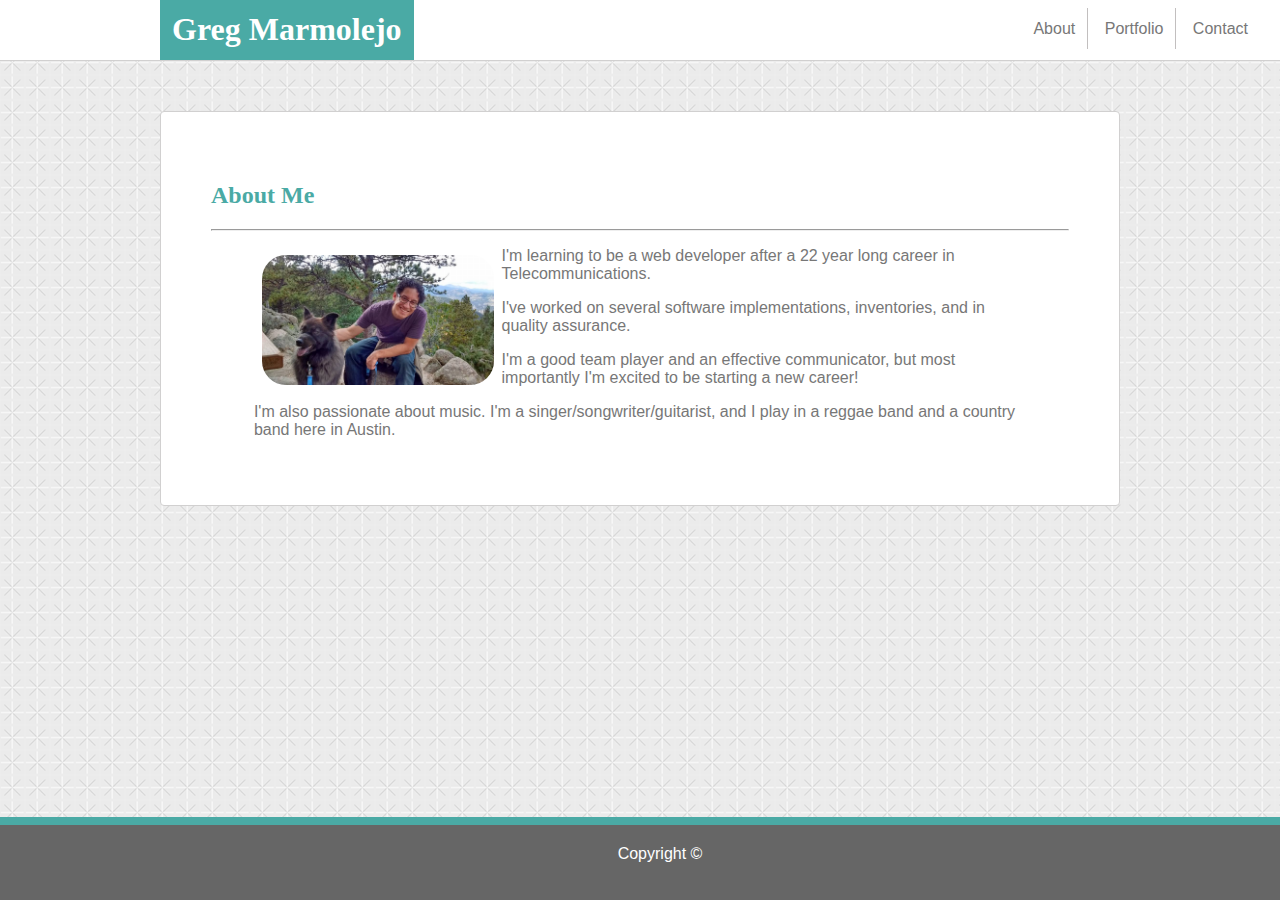
<file: index.html>
<!DOCTYPE html>
<html lang= "en-us">
    <head>
        <title>About Me</title>
        <link rel= "stylesheet" href="assets/css/style.css">
    </head>

    <body>
        <!--Header is the same on all three pages-->
        <header>
            <div class= "navigation">                
                <h1>Greg Marmolejo</h1>
                <nav>
                    <a href= "index.html">About</a>
                    <a href= "portfolio.html">Portfolio</a>
                    <a href= "contact.html">Contact</a>
                </nav>
            </div>
        </header>

        <br>

        <!--Same container for all three pages.-->
        <div id="container">
            <section><h2>About Me</h2></section>
            <hr>
            <section class= "Content">
                <img id="photoGreg" src= "assets/images/Me & Nimbus - Walker Ranch 2015.jpg" alt ="Greg and his dog Nimbus">
                <p>I'm learning to be a web developer after a 22 year long career in Telecommunications.</p>
                <p>I've worked on several software implementations, inventories, and in quality assurance.</p>
                <p>I'm a good team player and an effective communicator, but most importantly I'm excited to be starting a new career!</p>
                <p>I'm also passionate about music. I'm a singer/songwriter/guitarist, and I play in a reggae band and a country band here in Austin.</p>
            </section>

        </div>

        <footer>Copyright &copy;</footer>
    </body>
</html>
</file>
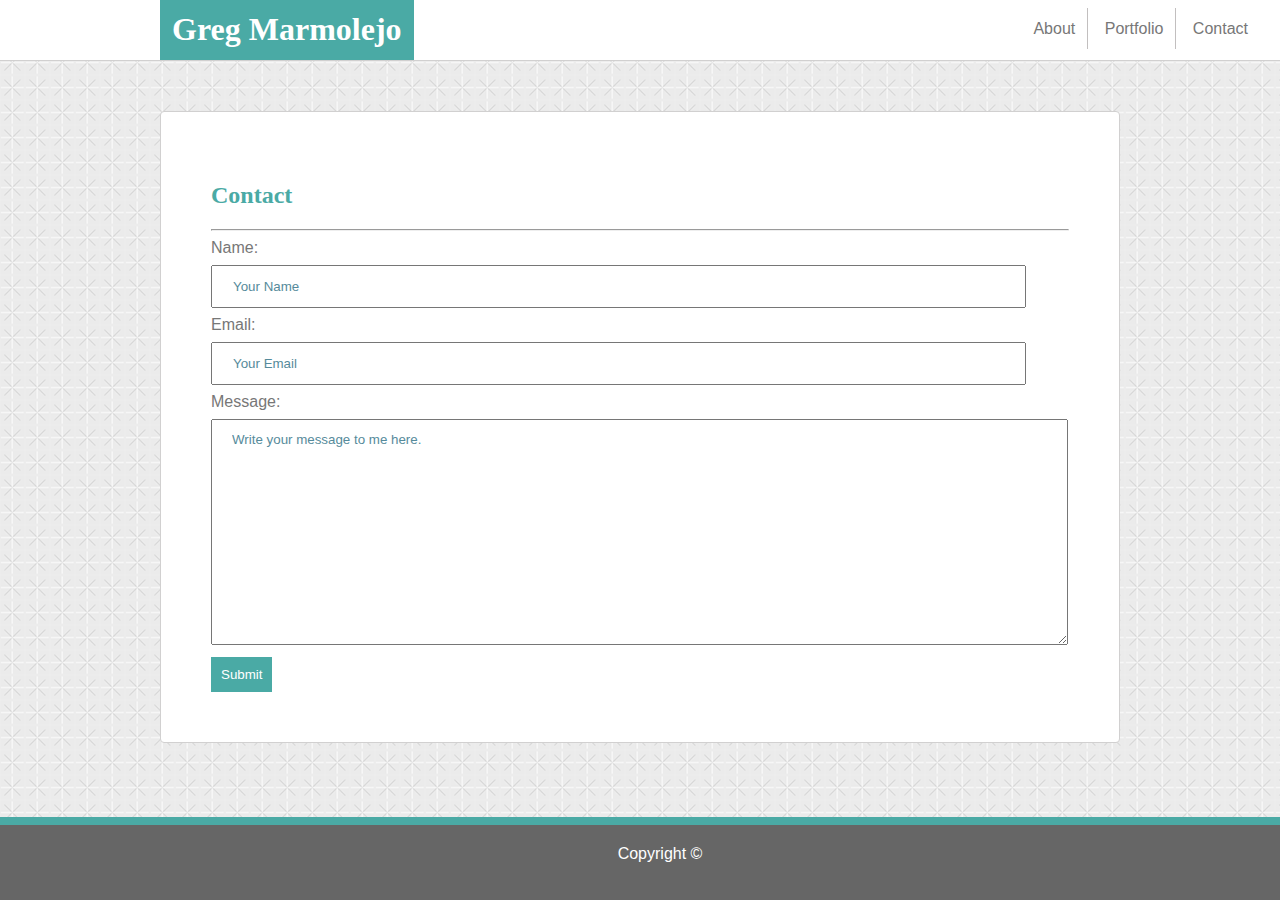
<file: Contact.html>
<!DOCTYPE html>
<html lang= "en-us">
    <head>
        <title>Contact</title>
        <link rel= "stylesheet" href="assets/css/style.css">
        <!-- <link rel= "stylesheet" href="css/reset.css" -->
    </head>

    <body>
        <header>
            <!--div class navigation functions as container.  On CSS page ".navigation" matches "#container" from index page.-->
            <div class= "navigation">                
                <h1>Greg Marmolejo</h1>
                    <nav>
                        <a href= "index.html">About</a>
                        <a href= "portfolio.html">Portfolio</a>
                        <a href= "contact.html">Contact</a>
                    </nav>
            </div>
        </header>

        <br>

        <div id="container">
            <section><h2>Contact</h2></section>
            <hr>
            <section>
                <form>
                    Name: <br>
                    <input type= "text" name= "name" placeholder="Your Name"><br>
                    Email: <br>
                    <input type= "text" name= "email" placeholder="Your Email"><br>
                    Message: <br>
                    <textarea name= "message" placeholder="Write your message to me here."></textarea><br>
                    <input type= "submit" value= "Submit">
                </form>
            </section>
        </div>

        <footer>Copyright &copy;</footer>
    </body>
</html>
</file>
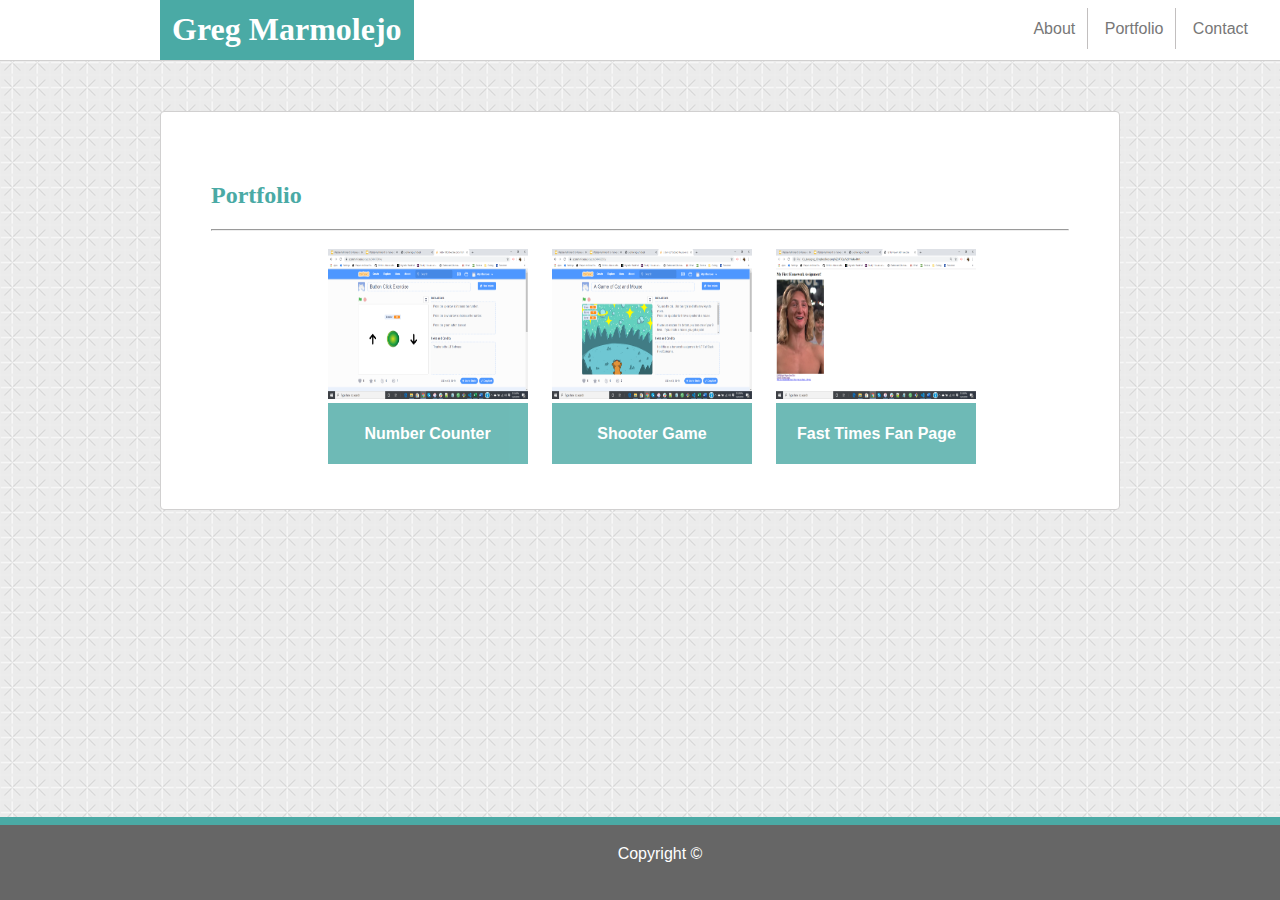
<file: portfolio.html>
<!DOCTYPE html>
<html lang= "en-us">
    <head>
        <title>Portfolio</title>
        <link rel= "stylesheet" href="assets/css/style.css">
        <!-- <link rel= "stylesheet" href="css/reset.css" -->
    </head>

    <body>
        <header>
            <div class= "navigation">                
                <h1>Greg Marmolejo</h1>
                    <nav>
                    <a href= "index.html">About</a>
                    <a href= "portfolio.html">Portfolio</a>
                    <a href= "contact.html">Contact</a>
                    </nav>
            </div>
        </header>
        <br>

        <!--Same container for all three pages.-->        
        <div id="container">
            <section><h2>Portfolio</h2></section>
            <hr>

            <!--Container holding the images together.-->
            <div class="Content">
                <!--These sections pair up the images and their text.-->
                <section class= "imageContainer">
                    <a href="https://www.google.com" target="_blank">
                        <img src= "assets/images/Button Click Exercise.png" alt= "Button Click Exercise" width= "100%" height= "75%">
                    <div class= "textBlock">
                        <h4>Number Counter</h4>
                    </div></a>
                </section>

                <section class= "imageContainer">
                    <a href="https://www.google.com" target="_blank">
                        <img src= "assets/images/A Game of Cat and Mouse.png" alt= "A Game of Cat and Mouse" width= "100%" height= "75%">
                    <div class= "textBlock">
                        <h4>Shooter Game</h4>
                    </div></a>
                </section>

                <section class= "imageContainer">
                    <a href="https://www.google.com" target="_blank">
                        <img src= "assets/images/My First Homework Assignment.png" alt= "Fast Times Fan Page" width= "100%" height= "75%">
                    <div class= "textBlock">
                        <h4>Fast Times Fan Page</h4>
                    </div></a>
                </section>


            </div>
        </div>
        <footer>Copyright &copy;</footer>
    </body>
</html>
</file>
<file: assets/css/style.css>
/* Style sheet for all pages */

/* Overall CSS if not specified below */
* {
    text-align: center;
    color: #777777;
    font-family: Arial, Helvetica, sans-serif;
}

/* Margin and padding must be 0 to account for Browser's standard margin and padding settings.
This makes the webpage flush with the top of the browser.*/
body {
    margin: 0;
    padding: 0;
    box-sizing: border-box;
    background-image: url("../images/criss-cross.png");
}

header {
    position: relative;
    left: 0;
    top: 0;
    background: #ffffff;
    height: 60px;
    width: 100%;
    display: block;
    float: left;
    border-bottom: 1px solid #d1d0d0;
    margin-bottom: 50px;
}

/* Navigation bar matches sizing of main container */
.navigation {
    max-width: 960px;
    overflow: auto;
    margin: 0 auto;
    height: 100%;
    background-color: #ffffff;
    border-bottom: 1px solid #d1d0d0;
}

nav {
    position: absolute;
    top: 0px;
    right: 0px;
    padding: 20px;
}

a {
    padding: 12px;
    text-decoration: none;
}

/* makes a right border for all 'a's except "Contact" */
a:not(:last-child) {
    border-right: 1px solid #c2bfbf;
}

h1 {
    position: absolute;
    bottom: 0px;
    margin: auto;
    text-align: center;
    color: #ffffff;
    background-color: #4aaaa5;
    padding: 12px;
    font-family: 'Times New Roman', Times, serif;
}

h2 {
    text-align: left;
    color: #4aaaa5;
    font-size: 24px;
    font-family: 'Times New Roman', Times, serif;
}

#photoGreg {
    float: left;
    max-width: 30%;
    height: auto;
    border-radius: 24px;
    border: purple;
    margin: 8px;
}

p {
    font-size: 16px;
    text-align: left;
}

.Content {
    clear: both;
    width: 90%;
    height: auto;
    margin: auto;
}

#container {
    max-width: 960px;
    box-sizing: border-box;
    overflow: auto;
    margin: 0 auto;
    height: auto;
    background-color: #ffffff;
    padding: 50px;
    border: 1px solid #d1d0d0;
    border-radius: 4px;
    margin-bottom: 30px;
}

/* force the text to stay to the left, overriding the beginning css */
form {
    text-align: left;
}

::placeholder { /* Chrome, Firefox, Opera, Safari 10.1+ */
    color: rgb(43, 110, 131);
    opacity: 0.8; /* Firefox */
  }
  
  :-ms-input-placeholder { /* Internet Explorer 10-11 */
    color: rgb(43, 110, 131);
  }
  
  ::-ms-input-placeholder { /* Microsoft Edge */
    color: rgb(43, 110, 131);
  }

input[type=text] {
    text-align: left;
    width: 95%;
    padding: 12px 20px;
    margin: 8px 0;
    box-sizing: border-box;
  }

textarea {
    text-align: left;
    width: 95%;
    padding: 12px 20px;
    margin: 8px 0;
    height: 200px;
}

input[type=submit] {
    background-color: #4aaaa5;
    color: #ffffff;
    padding: 10px;
    border: none;
    box-shadow: none;
}

input:hover {
    background-color: #c2bfbf;
}

input:active {
    background-color: #666666;
}

.imageContainer {
    position: relative;
    display: inline-block;
    object-fit: cover;
    width: 200px;
    height: 200px;
    margin: 10px;
}

.textBlock {
    box-sizing: border-box;
    position: absolute;
    bottom: -15px;
    left: 12px;
    width: 100%;
    background-color: #4aaaa5;
    opacity: 0.8;
}

h4 {
    color: #ffffff;
    bottom: 0;
}

footer {
    position: fixed;
    left: 0px;
    bottom: 0px;
    width: 100%;
    color: #ffffff;
    height: 35px;
    background-color: #666666;
    padding: 20px;
    border-top: 8px solid;
    border-color: #4aaaa5;
}
</file>
